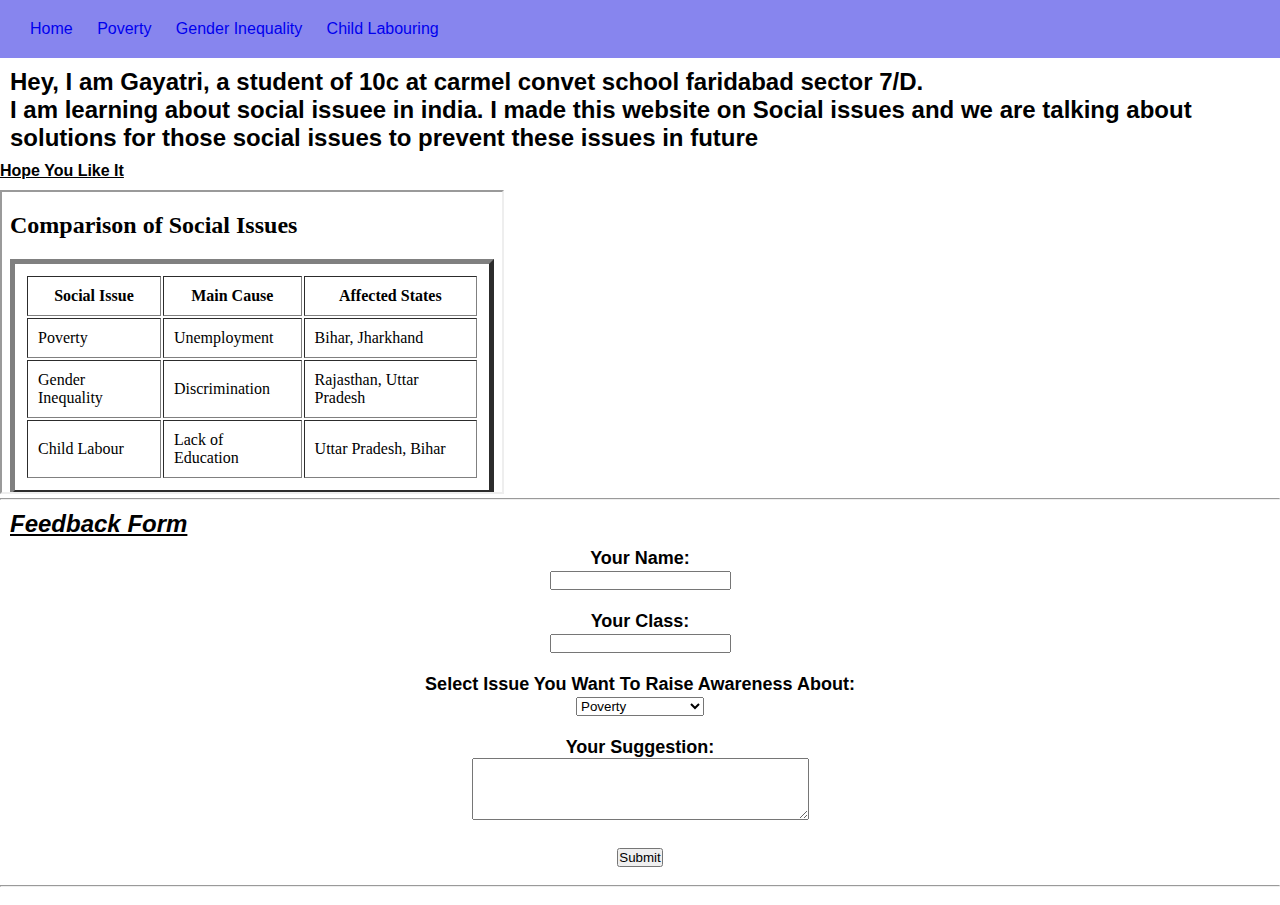
<file: index.html>
<!-- !strict -->

<!DOCTYPE html>
<html lang="en">
  <head>
    <meta charset="UTF-8" />
    <meta name="viewport" content="width=device-width, initial-scale=1.0" />
    <!-- <link rel="shortcut icon" href="https://catlintucker.com/wp-content/uploads/2022/09/Screen-Shot-2022-09-06-at-11.50.35-AM.png" type="image/x-icon"> -->
    <title>Document</title>
    <link rel="stylesheet" href="style.css" />
  </head>

  <body>
    <div class="navbar">
      <ul>
        <li>
          <a href="Home.html">Home</a>
          <a href="poverty.html">Poverty</a>
          <a href="Ge.html">Gender Inequality</a>
          <a href="child.html">Child Labouring</a>
          <!-- <a href="#Contact">Contact</a> -->
        </li>
      </ul>
    </div>

    <!-- <div class="Para">
      <p></p>
      <h4 class="box1">
        <li class="One">
          1. Poverty Lack of basic needs like food, shelter, education, and
          healthcare. Causes: unemployment, lack of education, economic
          inequality. Effects: malnutrition, child labor, crime, homelessness.

          <ul>
            <li>
              <h2><u>States with high povert</u></h2>
              Bihar has the highest share of people in multidimensional poverty
              (~ 33.76 %). UNDP Jharkhand follows with ~28.81 %. UNDP Also,
              Uttar Pradesh is among the states with large poor populations.
            </li>
            <li>
              <h2><u>Solutions</u></h2>

              Government welfare schemes (e.g., housing, food security, health
              insurance) Education programs to lift people out of poverty
              Employment opportunities & livelihoods
            </li>
            <ul></ul>
          </ul>
        </li>
      </h4>

      <p></p>
      <h4 class="box2">
        <li class="two">
          2. Gender Inequality Unequal treatment between men and women in
          society. Examples: wage gap, limited education for girls, domestic
          violence, discrimination. Effects: loss of talent, increased violence,
          slow development.

          <ul>
            <li>
              <h2>
                <u>States with particularly serious gender-inequality issues</u>
              </h2>

              The study found that states such as West Bengal, Andhra Pradesh &
              Telangana rank among the lowest in women’s empowerment. PMC On the
              gender parity front, states like Bihar show the highest gender gap
              in urban areas (~ 20.2). MoSPI Regionally: Many states in the
              north & centre (Rajasthan to Assam belt) are “in the red zone” in
              gender equality.
            </li>
            <li>
              <h2><u>Solutions</u></h2>

              Government welfare schemes (e.g., housing, food security, health
              insurance) Education programs to lift people out of poverty
              Employment opportunities & livelihoods
            </li>
            <ul></ul>
          </ul>
        </li>
      </h4>

      <p></p>
      <h4 class="box3">
        <li class="three">
          3. Child Labour Children working in factories, shops, construction,
          agriculture instead of studying. Causes: poverty, lack of education,
          exploitation. Effects: poor health, lack of education, mental and
          physical harm.
          <ul>
            <li>
              <h2>
                <u>States with particularly serious gender-inequality issues</u>
              </h2>

              Uttar Pradesh: ~2.18 million child‐labourers — about 21% of
              India’s total. Bihar also: ~1.09 million children working instead
              of schooling. Vayam Other states: Rajasthan, Madhya Pradesh among
              the major ones.
            </li>
            <li>
              <h2><u>Solutions</u></h2>

              strict laws, free education, awareness, support for poor families.
              solution and state whos have high percentage of these issues
            </li>
            <ul></ul>
          </ul>
        </li>
      </h4>
      <hr>
    </div> -->

    <h2 class="box2">
      Hey, I am Gayatri, a student of 10c at carmel convet school faridabad sector 7/D.
      <p>I am learning about social issuee in india. I made this website on Social issues and we are talking about solutions for those social issues to prevent these issues in future</p>
      <h4 style="padding-bottom: 10px;">
        <u>Hope You Like It</u>
      </h4>
    </h2>

    <iframe src="table.html" width="500" height="300"></iframe>

    
   <hr />
    <u><h2 class="feedback">Feedback Form</h2></u>

    <form class="form">
      <label>Your Name:</label><br />
      <input type="text" name="name" required /><br /><br />

      <label>Your Class:</label><br />
      <input type="text" name="class" /><br /><br />

      <label>Select Issue You Want To Raise Awareness About:</label><br />
      <select>
        <option>Poverty</option>
        <option>Gender Inequality</option>
        <option>Child Labour</option></select
      ><br /><br />

      <label>Your Suggestion:</label><br />
      <textarea rows="4" cols="40"></textarea><br /><br />

      <button type="submit">Submit</button>
    </form>

    <br />
    <hr />
    <br />
  </body>
</html>
</file>
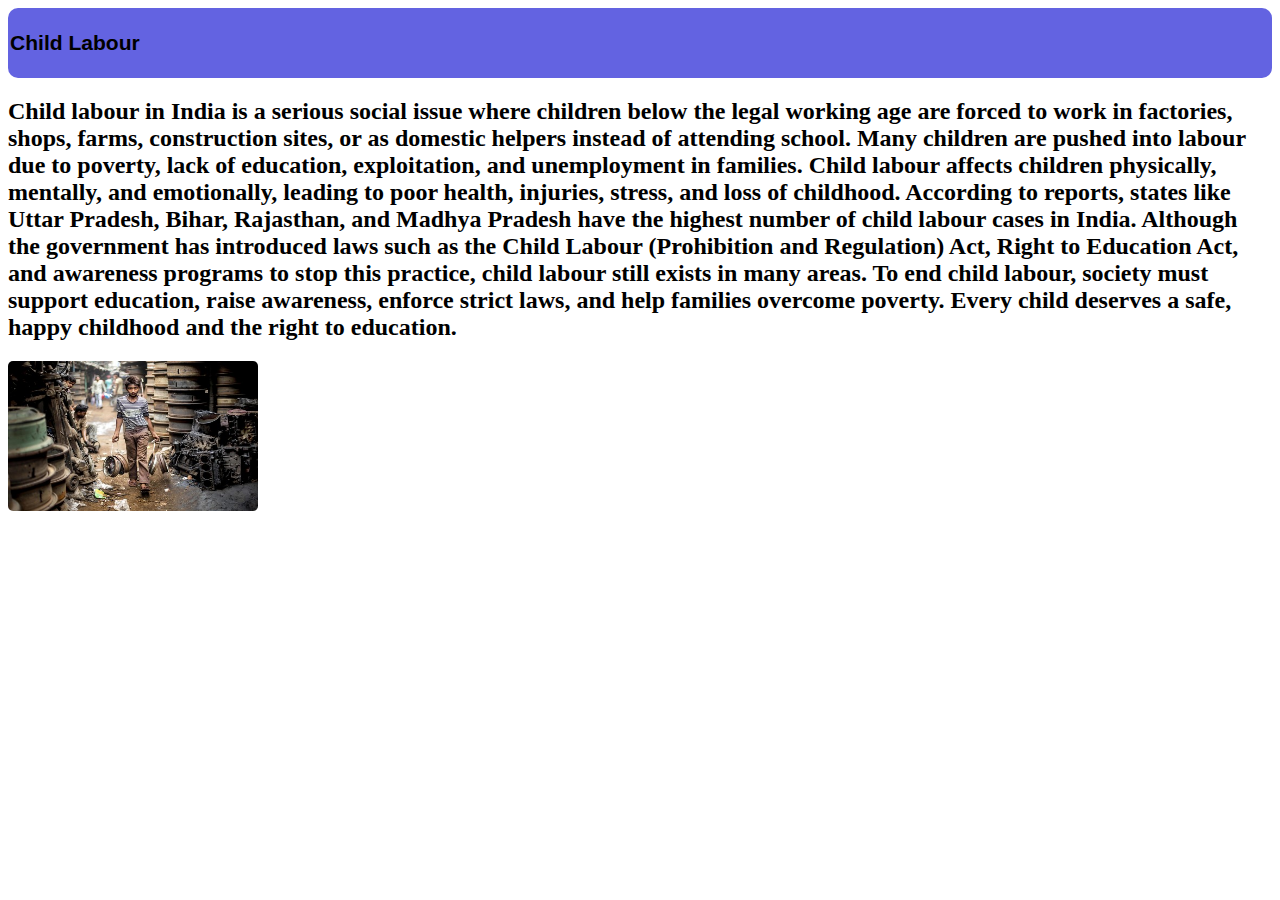
<file: child.html>
<!DOCTYPE html>
<html lang="en">

<head>
  <meta charset="UTF-8">
  <meta name="viewport" content="width=device-width, initial-scale=1.0">
  <title>Document</title>
  <link rel="stylesheet" href="child.css">
</head>

<body>
  <div class="nav">
    <nav class="navbar">
      
        <h3>Child Labour</h3>
      
    </nav>
  </div>
  <h2>
    Child labour in India is a serious social issue where children below the legal working age are forced to work in factories, shops, farms, construction sites, or as domestic helpers instead of attending school. Many children are pushed into labour due to poverty, lack of education, exploitation, and unemployment in families. Child labour affects children physically, mentally, and emotionally, leading to poor health, injuries, stress, and loss of childhood. According to reports, states like Uttar Pradesh, Bihar, Rajasthan, and Madhya Pradesh have the highest number of child labour cases in India. Although the government has introduced laws such as the Child Labour (Prohibition and Regulation) Act, Right to Education Act, and awareness programs to stop this practice, child labour still exists in many areas. To end child labour, society must support education, raise awareness, enforce strict laws, and help families overcome poverty. Every child deserves a safe, happy childhood and the right to education.
  </h2>
  <img src="unidentified-indian-child-labor-c-carries-metal-440nw-8863526a.jpg" alt="Child Labouring in india", width="250", height="150" style="border-radius: 5px; border: 2px sold black;">
</body>

</html>
</file>
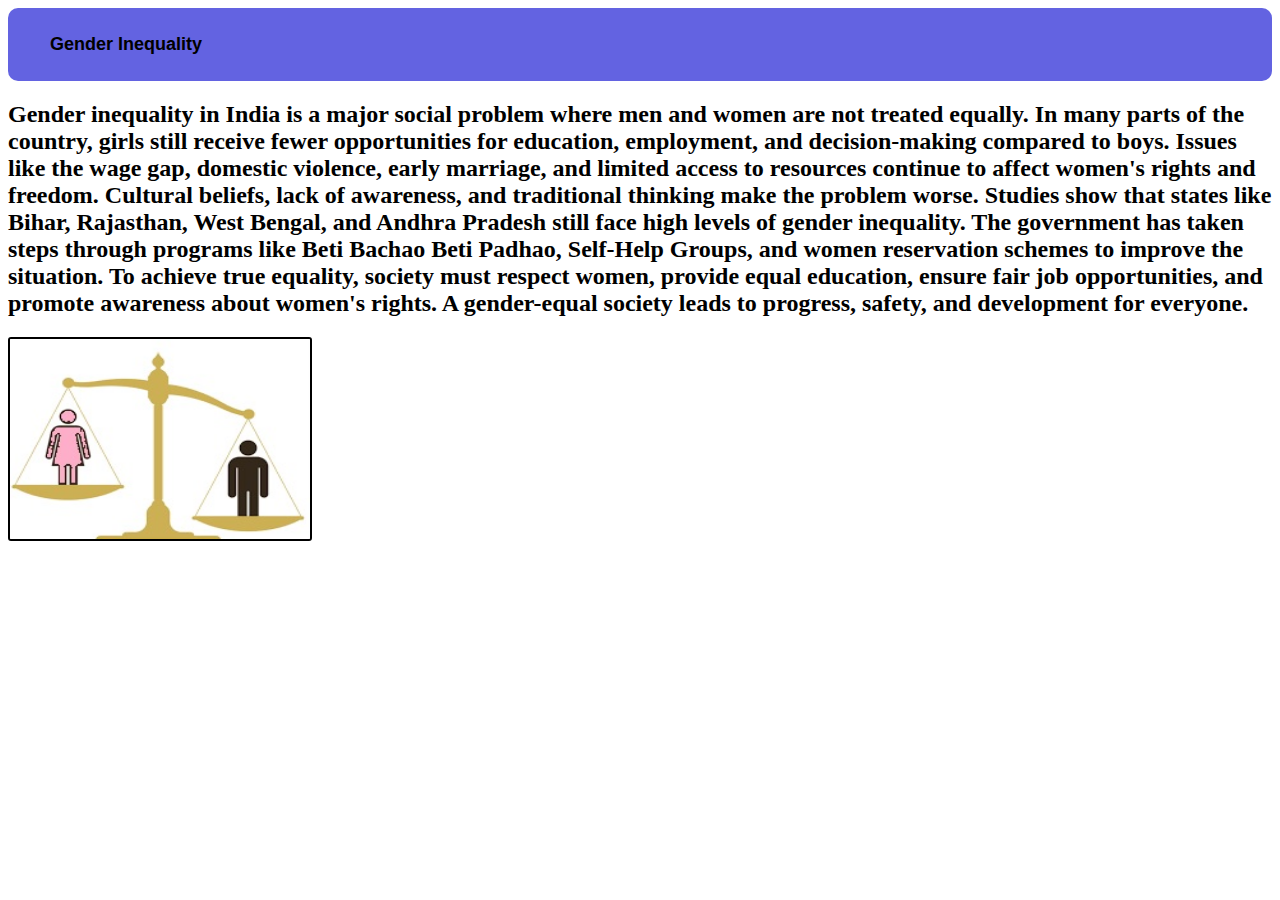
<file: Ge.html>
<!DOCTYPE html>
<html lang="en">
<head>
    <meta charset="UTF-8">
    <meta name="viewport" content="width=device-width, initial-scale=1.0">
    <title>Document</title>
    <link rel="stylesheet" href="Ge.css">
</head>
<body>
    <div class="nav">
        <nav class="navbar">
            <ul>
                <h4>Gender Inequality</h4>
            </ul>
        </nav>
    </div>
    <h2>Gender inequality in India is a major social problem where men and women are not treated equally. In many parts of the country, girls still receive fewer opportunities for education, employment, and decision-making compared to boys. Issues like the wage gap, domestic violence, early marriage, and limited access to resources continue to affect women's rights and freedom. Cultural beliefs, lack of awareness, and traditional thinking make the problem worse. Studies show that states like Bihar, Rajasthan, West Bengal, and Andhra Pradesh still face high levels of gender inequality. The government has taken steps through programs like Beti Bachao Beti Padhao, Self-Help Groups, and women reservation schemes to improve the situation. To achieve true equality, society must respect women, provide equal education, ensure fair job opportunities, and promote awareness about women's rights. A gender-equal society leads to progress, safety, and development for everyone.</h2>
    <img src="Gender-Inequality-in-India.jpg" alt="Gender-Inequality-in-India", width="300", height="200", style="border: 2px solid black; border-radius: 3px;">
</body>
</html>
</file>
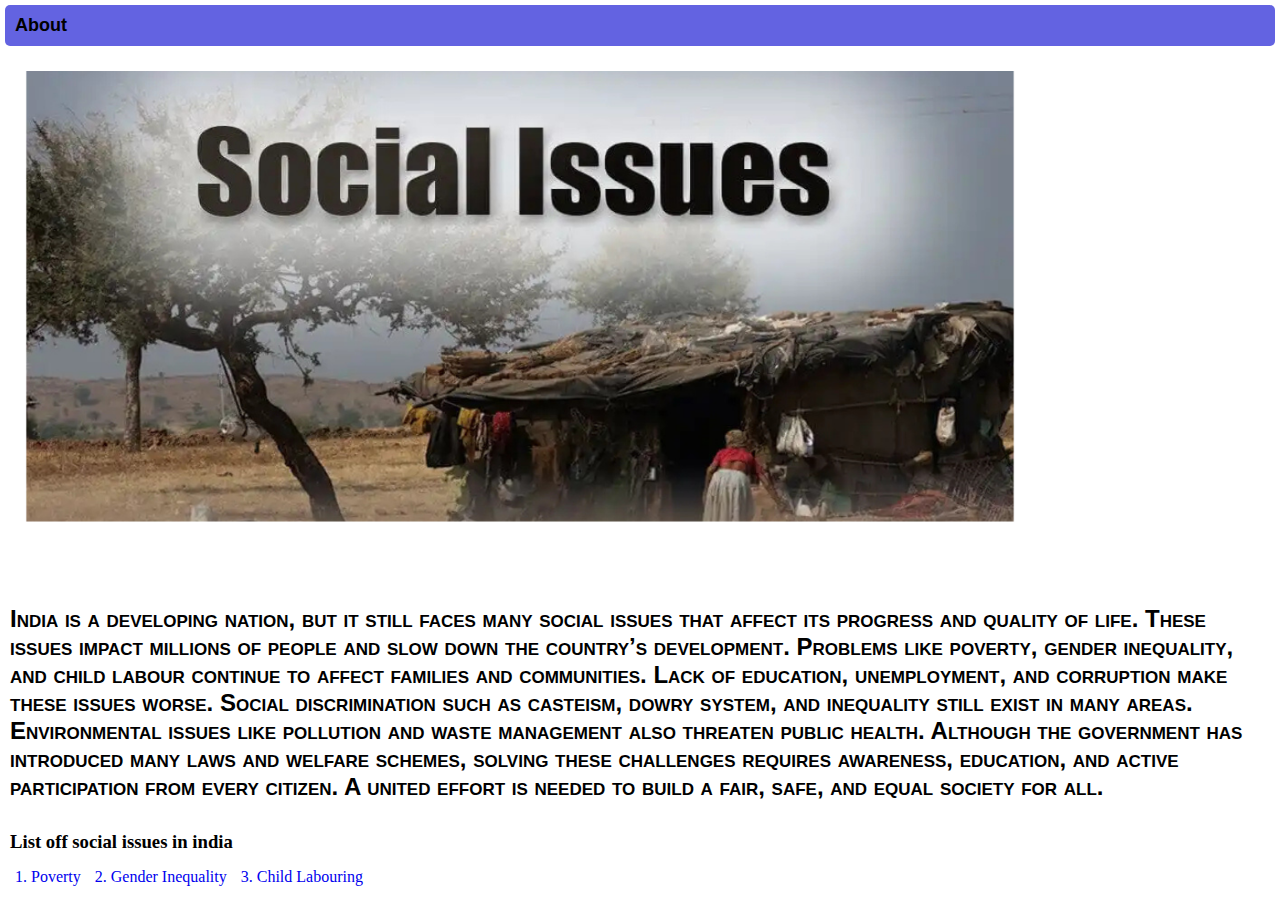
<file: Home.html>
<!DOCTYPE html>
<html lang="en">

<head>
  <meta charset="UTF-8">
  <meta name="viewport" content="width=device-width, initial-scale=1.0">
  <title>Document</title>
</head>
<link rel="stylesheet" href="home.css">

<body>
  <div class="navbar">
    <nav class="nav">
      <h2>
        <ul>

          <h2 class="about">About
        </ul>
      </h2>

      </ul>
    </nav>
    </nav>
  </div>
  <img width="1000" height="500" src="Untitled design.png" title="Social Issues in India" frameborder="0" allowfullscreen="true"; class="img">
</img>
  <h1 style="padding-left: 5px; padding-right: 5px;">
    <p class="homebox">
    <h2 class="header">India is a developing nation, but it still faces many social issues that affect its progress and quality of life. These issues impact millions of people and slow down the country’s development. Problems like poverty, gender inequality, and child labour continue to affect families and communities. Lack of education, unemployment, and corruption make these issues worse. Social discrimination such as casteism, dowry system, and inequality still exist in many areas. Environmental issues like pollution and waste management also threaten public health. Although the government has introduced many laws and welfare schemes, solving these challenges requires awareness, education, and active participation from every citizen. A united effort is needed to build a fair, safe, and equal society for all.</h2>
    <p class="para1">
    <h3 class="Lists">List off social issues in india</h3>
    <ul class="SIUL">
      <li>
        <a href="poverty.html" class="povli"> 1. Poverty</a>
        <a href="Ge.html" class="Geli">2. Gender Inequality</a>
        <a href="child.html" class="clli">3. Child Labouring</a>
      </li>
    </ul>
    </p>

    
</body>

</html>
</file>
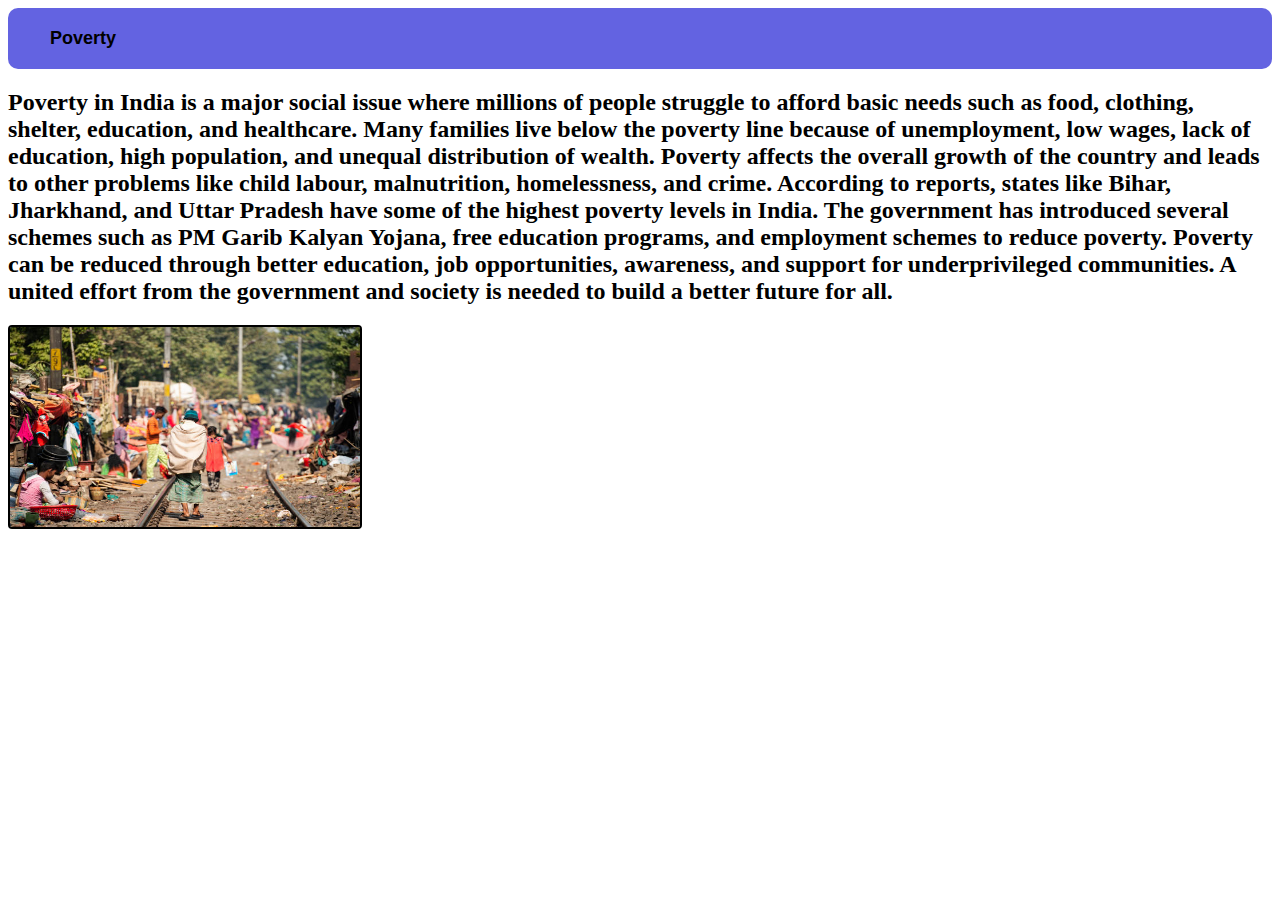
<file: poverty.html>
<!DOCTYPE html>
<html lang="en">

<head>
  <meta charset="UTF-8">
  <meta name="viewport" content="width=device-width, initial-scale=1.0">
  <title>Document</title>
  <link rel="stylesheet" href="poverty.css">
</head>

<body>
    <div class="navbar" >
        <nav class="navbarcl">
            <ul>
                <h3 class="poverty">Poverty</h3>
            </ul>
        </nav>
    </div>
  <p class="para2">
  <h2>Poverty in India is a major social issue where millions of people struggle to afford basic needs such as food, clothing, shelter, education, and healthcare. Many families live below the poverty line because of unemployment, low wages, lack of education, high population, and unequal distribution of wealth. Poverty affects the overall growth of the country and leads to other problems like child labour, malnutrition, homelessness, and crime. According to reports, states like Bihar, Jharkhand, and Uttar Pradesh have some of the highest poverty levels in India. The government has introduced several schemes such as PM Garib Kalyan Yojana, free education programs, and employment schemes to reduce poverty. Poverty can be reduced through better education, job opportunities, awareness, and support for underprivileged communities. A united effort from the government and society is needed to build a better future for all.</h2>
  </p>
  <img src="istockphoto-1069263834-612x612.jpg" alt="Povert in india" width="350", height="200" style="border: 2px solid black; border-radius: 4px;">
</body>

</html>
</file>
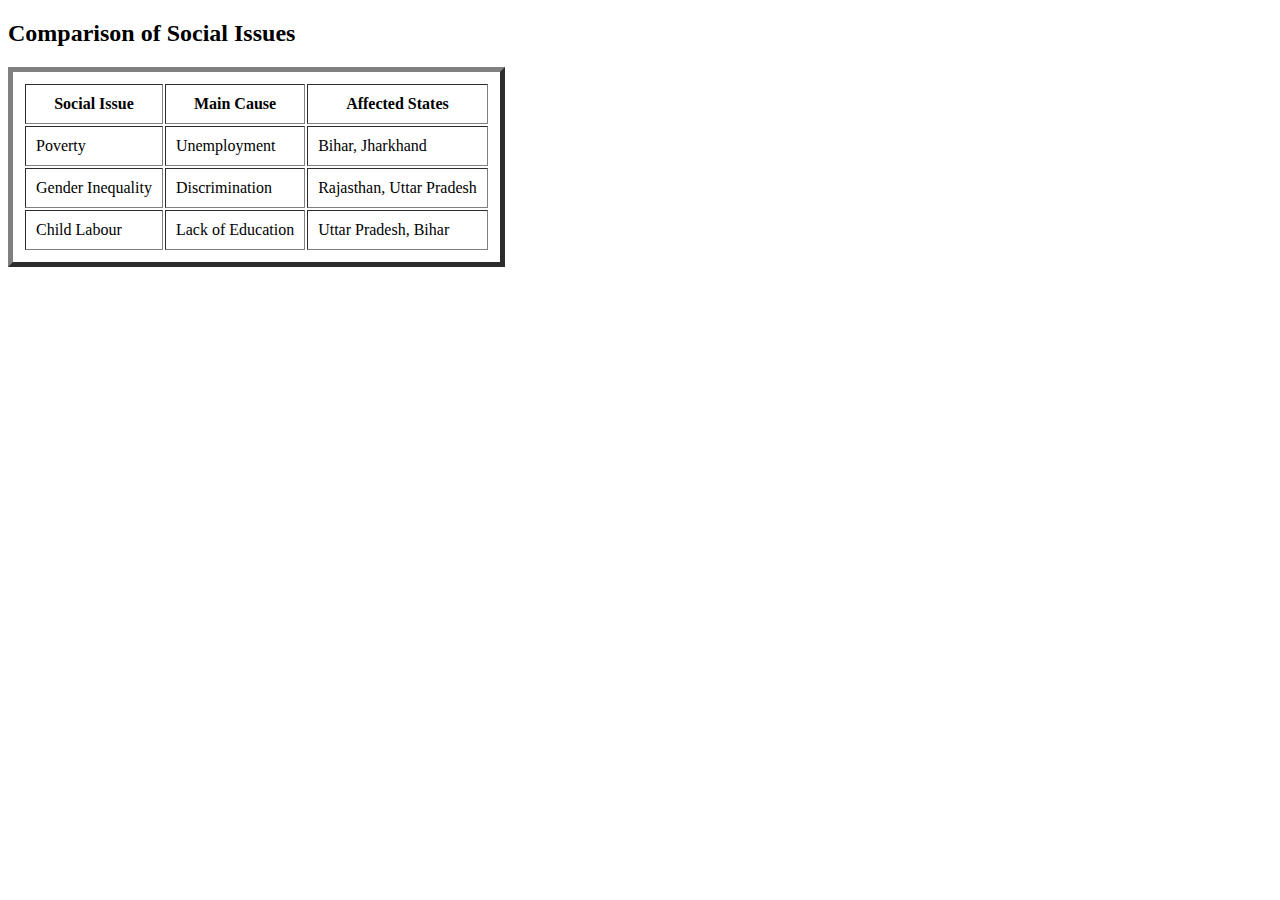
<file: table.html>
<!DOCTYPE html>
<html lang="en">
<head>
    <meta charset="UTF-8">
    <meta name="viewport" content="width=device-width, initial-scale=1.0">
    <title>Document</title>
</head>
<body>
     <h2 class="tbhead">Comparison of Social Issues</h2>

    <table border="5" cellpadding="10" class="table" style="padding: 10px;">
      <tr>
        <th>Social Issue</th>
        <th>Main Cause</th>
        <th>Affected States</th>
      </tr>
      <tr>
        <td>Poverty</td>
        <td>Unemployment</td>
        <td>Bihar, Jharkhand</td>
      </tr>
      <tr>
        <td>Gender Inequality</td>
        <td>Discrimination</td>
        <td>Rajasthan, Uttar Pradesh</td>
      </tr>
      <tr>
        <td>Child Labour</td>
        <td>Lack of Education</td>
        <td>Uttar Pradesh, Bihar</td>
      </tr>
    </table>
</body>
</html>
</file>
<file: style.css>
* {
  margin: 0;
  padding: 0;
}
body {
  margin: 0;
  font-family: "Segoe UI", Tahoma, Geneva, Verdana, sans-serif;
}
.navbar ul {
  text-decoration: none;
  list-style: none;
}
.navbar {
  display: flex;
  text-decoration: none;
  font-style: none;
  background-color: #8785ee;
  padding: 1%;
  /* border-radius: 3px; */
  text-align: center;
  height: inherit;
  padding: 20px;
}
.navbar li {
  font-size: large 15px;
}
.navbar li a {
  padding: 10px;
  text-decoration: none;
  /* font-style: oblique;
    font-style:italic; */
  font-family: "Segoe UI", Tahoma, Geneva, Verdana, sans-serif;
}
.navbar li a:hover {
  color: rgb(238, 134, 134);
}
.Para {
  display: -ms-inline-grid;
  padding: 10px;
  /* background-color: #ec8f70; */
  border-radius: 10px;
  display: math;
  display: inline-masonry;
}
.Para li {
  padding: 100px;
  border-radius: 20px;
  /* background:  aqua; */
  padding: 50px;
  text-align: center;
  font-family: "Segoe UI", Tahoma, Geneva, Verdana, sans-serif;
  font-weight: 800;
  /* background-color: azure; */
}


.table {
  /* padding: 10px; */
  font-size: large;
  font-family: "Segoe UI", Tahoma, Geneva, Verdana, sans-serif;
  font-weight: bold;
  text-align: center; 
  border-collapse: collapse;
  margin-top: 20px;
}
.form {
  text-align: center;
  text-shadow: none;
  font-size: large;
  font-weight: bolder;
}
.feedback {
  padding: 10px;
  font-style: oblique;
}

.One{
  display: inline-grid;
  text-decoration: none;
  font-style: none;
  /* background-color: #cecdf1; */
}

.two{
  padding-top: 50px;
  /* background-color: rgb(185, 184, 184) */
}

.box1{
  text-decoration: none;
  display: -ms-inline-flexbox;
  padding: 10px;
}
.box2{
  text-decoration: none;
  display: -ms-inline-flexbox;
  padding: 10px;
}

.two{
  text-decoration: none;
  display: flow;
}

.three{
  display: -ms-inline-flexbox;
  /* background-color: #8785ee; */
  display: -ms-inline-grid;
}
</file>
<file: child.css>
.nav{
    background-color: rgb(99, 99, 225);
     padding: 2px;
     border-radius: 10px;
}
.navbar{
    font-size: large;
    font-family: 'Segoe UI', Tahoma, Geneva, Verdana, sans-serif;
}
</file>
<file: Ge.css>
.nav{
    background-color: rgb(99, 99, 225);
     padding: 2px;
     border-radius: 10px;
}
.navbar{
    font-size: large;
    font-family: 'Segoe UI', Tahoma, Geneva, Verdana, sans-serif;
}
</file>
<file: home.css>
*{
        margin: 0;
        padding: 0;
        /* text-decoration: none; */
    }
    .navbar{
        /* background-color: blue; */
        padding: 5px;
        text-decoration: none;
    }
    .navbar li{
        text-decoration: none;
        font-style: none;
        align-content: center;

    }
    .navbar li a{
        text-decoration: none;
    }
    .navbar ul{
        font-weight: 500;
        text-decoration: none;
        background-color: rgb(99, 99, 225);
        padding: 10px;
        border-radius: 5px;
        text-align: center;

        display: flex;
    }
    .nav{
        text-decoration: none;
        font-style: bold;
        font-family: 'Segoe UI', Tahoma, Geneva, Verdana, sans-serif;
    }
    .nav a:hover{
        color: gray;
    }
    .homebox{
        /* background-color: aqua; */
        display: flex;
    }
    .para1{
        padding-top: 10px;
        text-decoration: none;
        
    }
    .povli{
        text-decoration: none;
        padding: 10px;
    }
    .SIUL{
        padding: 5px;
        display: revert;
    }
    .Geli{
        text-decoration: none;
    }
    .clli{
        text-decoration: none;
        padding: 10px;
    }
    .Lists{
        /* display: flex; */
        /* background-color: rebeccapurple; */
        border-radius: 10px;
        padding: 10px;
    }

    .header{
        padding: 10px;
        display: inline;
        display: flex;
        font-family: 'Segoe UI', Tahoma, Geneva, Verdana, sans-serif;
        font-variant:small-caps;
    }

    .about{
        text-decoration: none;
        /* text-transform:uppercase; */
        font-size: large;
        font-weight: 750;
    }

    .img{
        padding: 20px;
        padding-bottom: 20px;
        align-content: center;
        text-align: center;
        align-content: center;
    }
</file>
<file: poverty.css>
.navbar{
    background-color: rgb(99, 99, 225);
     padding: 2px;
     border-radius: 10px;
}
.poverty{
    font-size: large;
    font-family: 'Segoe UI', Tahoma, Geneva, Verdana, sans-serif;
    font-weight: 600;
}
</file>
